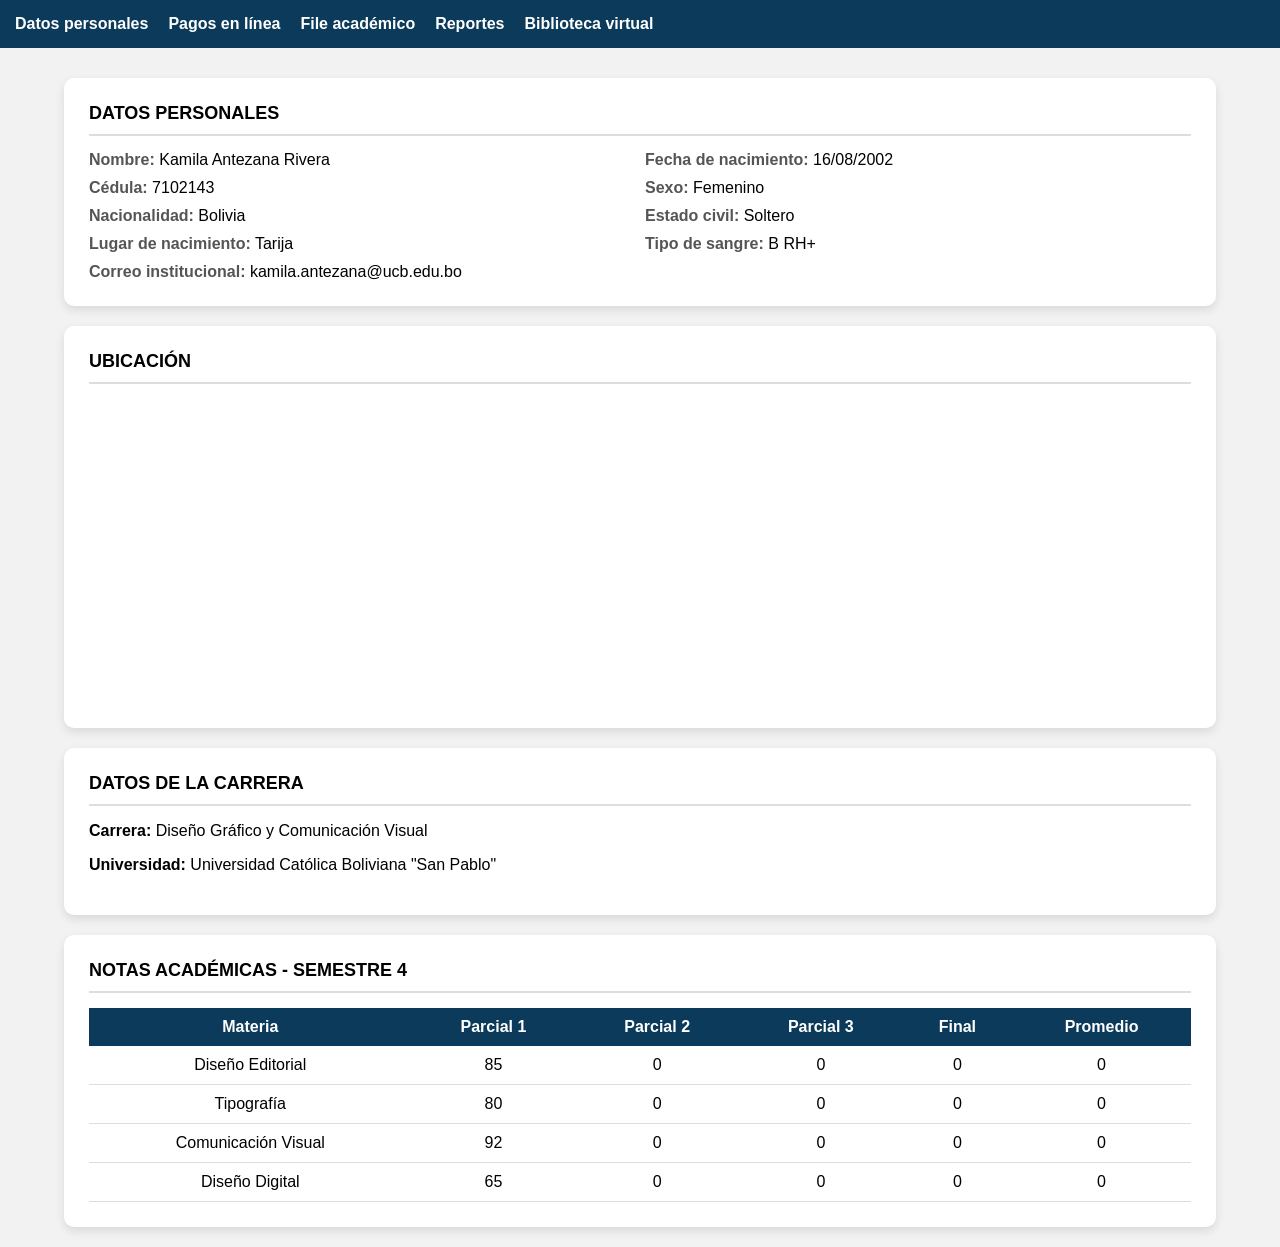
<file: index.html>
<!DOCTYPE html>
<html lang="es">

<head>
<meta charset="UTF-8">
<meta name="viewport" content="width=device-width, initial-scale=1.0">
<title>Sistema Académico Nacional</title>

<style>

body{
font-family: Arial, sans-serif;
background:#f2f2f2;
margin:0;
}

/* BARRA DE NAVEGACIÓN */

.navbar{
background:#0b3a5b;
padding:15px;
display:flex;
gap:20px;
}

.navbar a{
color:white;
text-decoration:none;
font-weight:bold;
}

.navbar a:hover{
text-decoration:underline;
}

/* CONTENIDO */

.container{
width:90%;
margin:auto;
margin-top:30px;
}

.card{
background:white;
border-radius:10px;
padding:25px;
margin-bottom:20px;
box-shadow:0 4px 10px rgba(0,0,0,0.1);
}

.section-title{
font-weight:bold;
font-size:18px;
border-bottom:2px solid #ddd;
padding-bottom:10px;
margin-bottom:15px;
}

.grid{
display:grid;
grid-template-columns:1fr 1fr;
gap:10px;
}

label{
font-weight:bold;
color:#555;
}

.map{
width:100%;
height:300px;
border:0;
border-radius:6px;
}

table{
width:100%;
border-collapse:collapse;
}

th{
background:#0b3a5b;
color:white;
padding:10px;
}

td{
padding:10px;
border-bottom:1px solid #ddd;
text-align:center;
}

</style>
</head>

<body>

<!-- MENÚ SUPERIOR -->

<div class="navbar">

<a href="index.html">Datos personales</a>
<a href="pagos.html">Pagos en línea</a>
<a href="file-academico.html">File académico</a>
<a href="reportes.html">Reportes</a>
<a href="https://biblioteca.ucb.edu.bo/" target="_blank">Biblioteca virtual</a>

</div>

<div class="container">

<div class="card">

<div class="section-title">DATOS PERSONALES</div>

<div class="grid">

<div><label>Nombre:</label> Kamila Antezana Rivera</div>
<div><label>Fecha de nacimiento:</label> 16/08/2002</div>

<div><label>Cédula:</label> 7102143</div>
<div><label>Sexo:</label> Femenino</div>

<div><label>Nacionalidad:</label> Bolivia</div>
<div><label>Estado civil:</label> Soltero</div>

<div><label>Lugar de nacimiento:</label> Tarija</div>
<div><label>Tipo de sangre:</label> B RH+</div>

<div><label>Correo institucional:</label> kamila.antezana@ucb.edu.bo</div>

</div>

</div>

<div class="card">

<div class="section-title">UBICACIÓN</div>

<iframe class="map"
src="https://maps.google.com/maps?q=Tarija%20Bolivia&t=&z=14&ie=UTF8&iwloc=&output=embed">
</iframe>

</div>

<div class="card">

<div class="section-title">DATOS DE LA CARRERA</div>

<p><b>Carrera:</b> Diseño Gráfico y Comunicación Visual</p>
<p><b>Universidad:</b> Universidad Católica Boliviana "San Pablo"</p>

</div>

<div class="card">

<div class="section-title">NOTAS ACADÉMICAS - SEMESTRE 4</div>

<table>

<tr>
<th>Materia</th>
<th>Parcial 1</th>
<th>Parcial 2</th>
<th>Parcial 3</th>
<th>Final</th>
<th>Promedio</th>
</tr>

<tr>
<td>Diseño Editorial</td>
<td>85</td>
<td>0</td>
<td>0</td>
<td>0</td>
<td>0</td>
</tr>

<tr>
<td>Tipografía</td>
<td>80</td>
<td>0</td>
<td>0</td>
<td>0</td>
<td>0</td>
</tr>

<tr>
<td>Comunicación Visual</td>
<td>92</td>
<td>0</td>
<td>0</td>
<td>0</td>
<td>0</td>
</tr>

<tr>
<td>Diseño Digital</td>
<td>65</td>
<td>0</td>
<td>0</td>
<td>0</td>
<td>0</td>
</tr>

</table>

</div>

</div>

</body>
</html>
</file>
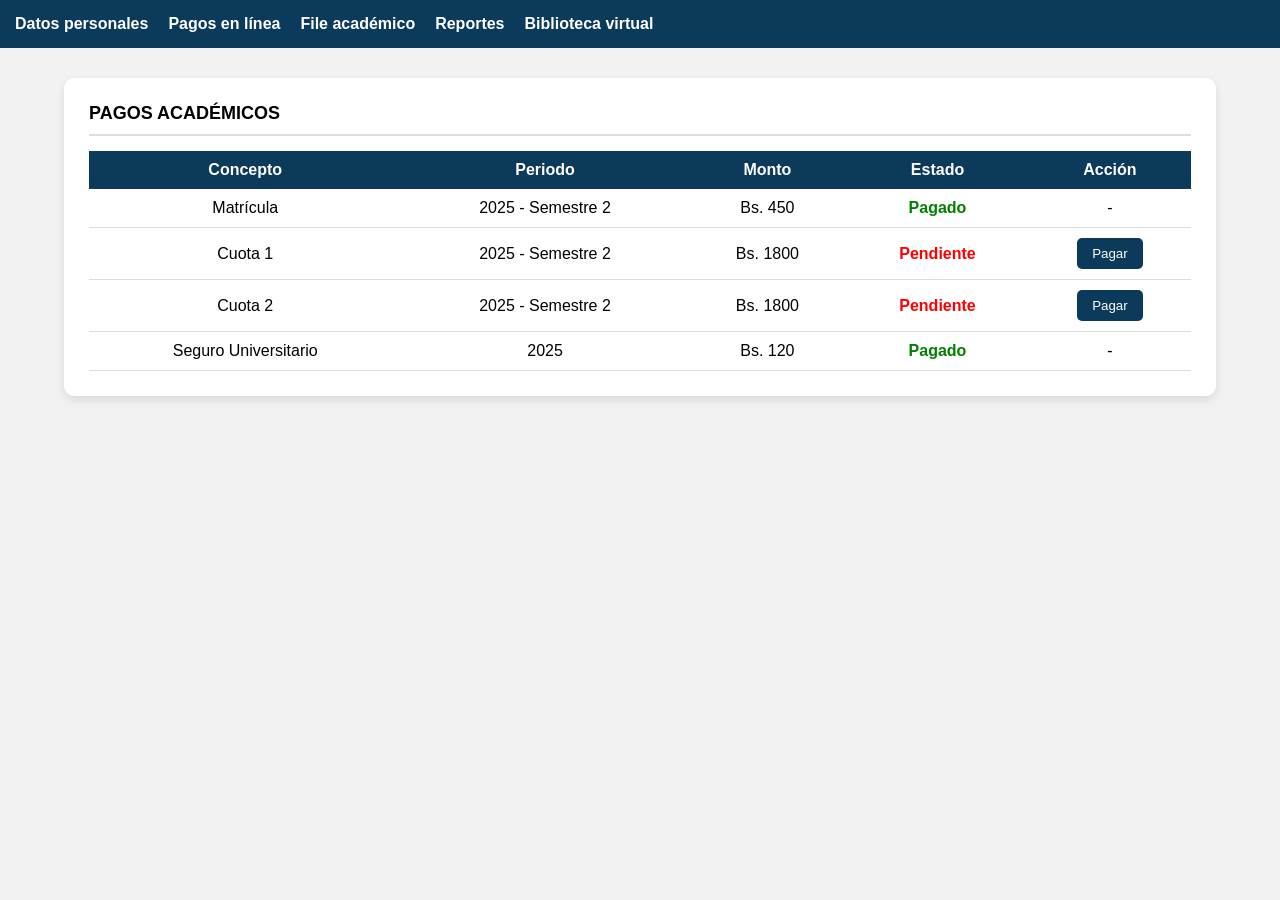
<file: pagos.html>
<!DOCTYPE html>
<html lang="es">

<head>
<meta charset="UTF-8">
<meta name="viewport" content="width=device-width, initial-scale=1.0">
<title>Pagos Académicos</title>

<style>

body{
font-family: Arial, sans-serif;
background:#f2f2f2;
margin:0;
}

/* BARRA DE NAVEGACIÓN */

.navbar{
background:#0b3a5b;
padding:15px;
display:flex;
gap:20px;
}

.navbar a{
color:white;
text-decoration:none;
font-weight:bold;
}

.navbar a:hover{
text-decoration:underline;
}

/* CONTENEDOR */

.container{
width:90%;
margin:auto;
margin-top:30px;
}

/* TARJETAS */

.card{
background:white;
border-radius:10px;
padding:25px;
margin-bottom:20px;
box-shadow:0 4px 10px rgba(0,0,0,0.1);
}

/* TITULOS */

.section-title{
font-weight:bold;
font-size:18px;
border-bottom:2px solid #ddd;
padding-bottom:10px;
margin-bottom:15px;
}

/* TABLA */

table{
width:100%;
border-collapse:collapse;
}

th{
background:#0b3a5b;
color:white;
padding:10px;
}

td{
padding:10px;
border-bottom:1px solid #ddd;
text-align:center;
}

.estado-pagado{
color:green;
font-weight:bold;
}

.estado-pendiente{
color:red;
font-weight:bold;
}

button{
padding:8px 15px;
border:none;
background:#0b3a5b;
color:white;
border-radius:5px;
cursor:pointer;
}

button:hover{
background:#082a41;
}

</style>

</head>

<body>

<!-- MENÚ SUPERIOR -->

<div class="navbar">

<a href="index.html">Datos personales</a>
<a href="pagos.html">Pagos en línea</a>
<a href="file-academico.html">File académico</a>
<a href="reportes.html">Reportes</a>
<a href="https://biblioteca.ucb.edu.bo/" target="_blank">Biblioteca virtual</a>

</div>

<div class="container">

<div class="card">

<div class="section-title">PAGOS ACADÉMICOS</div>

<table>

<tr>
<th>Concepto</th>
<th>Periodo</th>
<th>Monto</th>
<th>Estado</th>
<th>Acción</th>
</tr>

<tr>
<td>Matrícula</td>
<td>2025 - Semestre 2</td>
<td>Bs. 450</td>
<td class="estado-pagado">Pagado</td>
<td>-</td>
</tr>

<tr>
<td>Cuota 1</td>
<td>2025 - Semestre 2</td>
<td>Bs. 1800</td>
<td class="estado-pendiente">Pendiente</td>
<td><button>Pagar</button></td>
</tr>

<tr>
<td>Cuota 2</td>
<td>2025 - Semestre 2</td>
<td>Bs. 1800</td>
<td class="estado-pendiente">Pendiente</td>
<td><button>Pagar</button></td>
</tr>

<tr>
<td>Seguro Universitario</td>
<td>2025</td>
<td>Bs. 120</td>
<td class="estado-pagado">Pagado</td>
<td>-</td>
</tr>

</table>

</div>

</div>

</body>

</html>
</file>
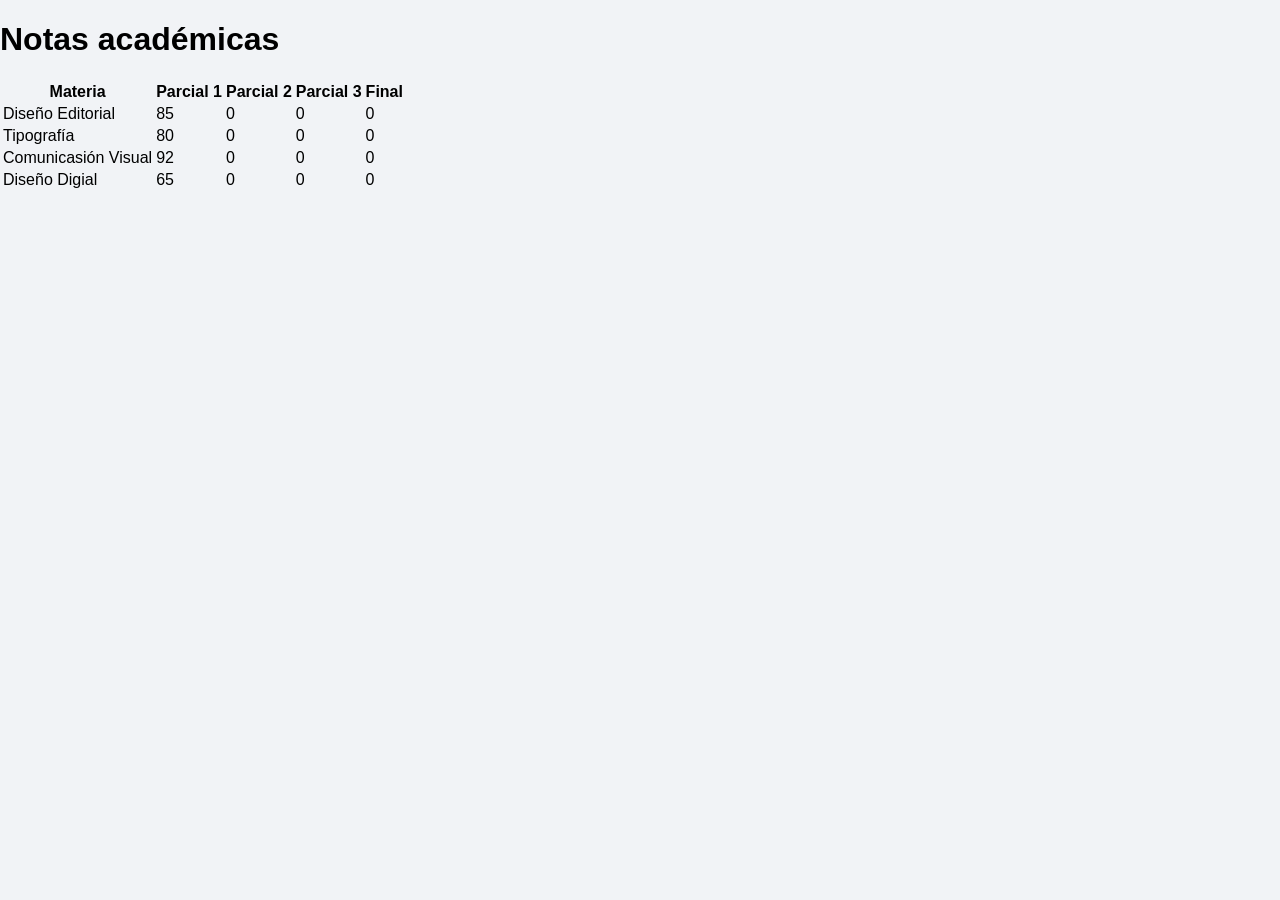
<file: pages/notas.html>
<!DOCTYPE html>
<html>
<head>

<meta charset="UTF-8">
<link rel="stylesheet" href="../css/styles.css">

</head>

<body>

<h1>Notas académicas</h1>

<table>

<tr>
<th>Materia</th>
<th>Parcial 1</th>
<th>Parcial 2</th>
<th>Parcial 3</th>
<th>Final</th>
</tr>

<tr>
<td>Diseño Editorial</td>
<td>85</td>
<td>0</td>
<td>0</td>
<td>0</td>
</tr>

<tr>
<td>Tipografía</td>
<td>80</td>
<td>0</td>
<td>0</td>
<td>0</td>
</tr>

<tr>
<td>Comunicasión Visual</td>
<td>92</td>
<td>0</td>
<td>0</td>
<td>0</td>
</tr>

<tr>
<td>Diseño Digial</td>
<td>65</td>
<td>0</td>
<td>0</td>
<td>0</td>
</tr>

</table>

</body>
</html>
</file>
<file: css/styles.css>
body{
margin:0;
font-family:Arial;
background:#f1f3f6;
}

.topbar{
background:#0b2f4a;
color:white;
display:flex;
align-items:center;
justify-content:space-between;
padding:10px 20px;
}

.menu-btn{
background:none;
border:none;
color:white;
font-size:22px;
cursor:pointer;
}

.sidebar{
position:fixed;
left:-250px;
top:0;
width:250px;
height:100%;
background:white;
box-shadow:2px 0 5px rgba(0,0,0,0.2);
padding:20px;
transition:0.3s;
}

.sidebar ul{
list-style:none;
padding:0;
}

.sidebar li{
margin:15px 0;
}

.sidebar a{
text-decoration:none;
color:#333;
}

main{
margin:20px;
}

.card{
background:white;
padding:20px;
border-radius:8px;
margin-bottom:20px;
box-shadow:0 2px 6px rgba(0,0,0,0.1);
}

.grid{
display:grid;
grid-template-columns:150px 1fr 1fr;
gap:20px;
}

.avatar{
width:120px;
height:120px;
border-radius:50%;
background:#ddd;
display:flex;
align-items:center;
justify-content:center;
font-size:50px;
}

iframe{
width:100%;
height:300px;
border:0;
}
</file>
